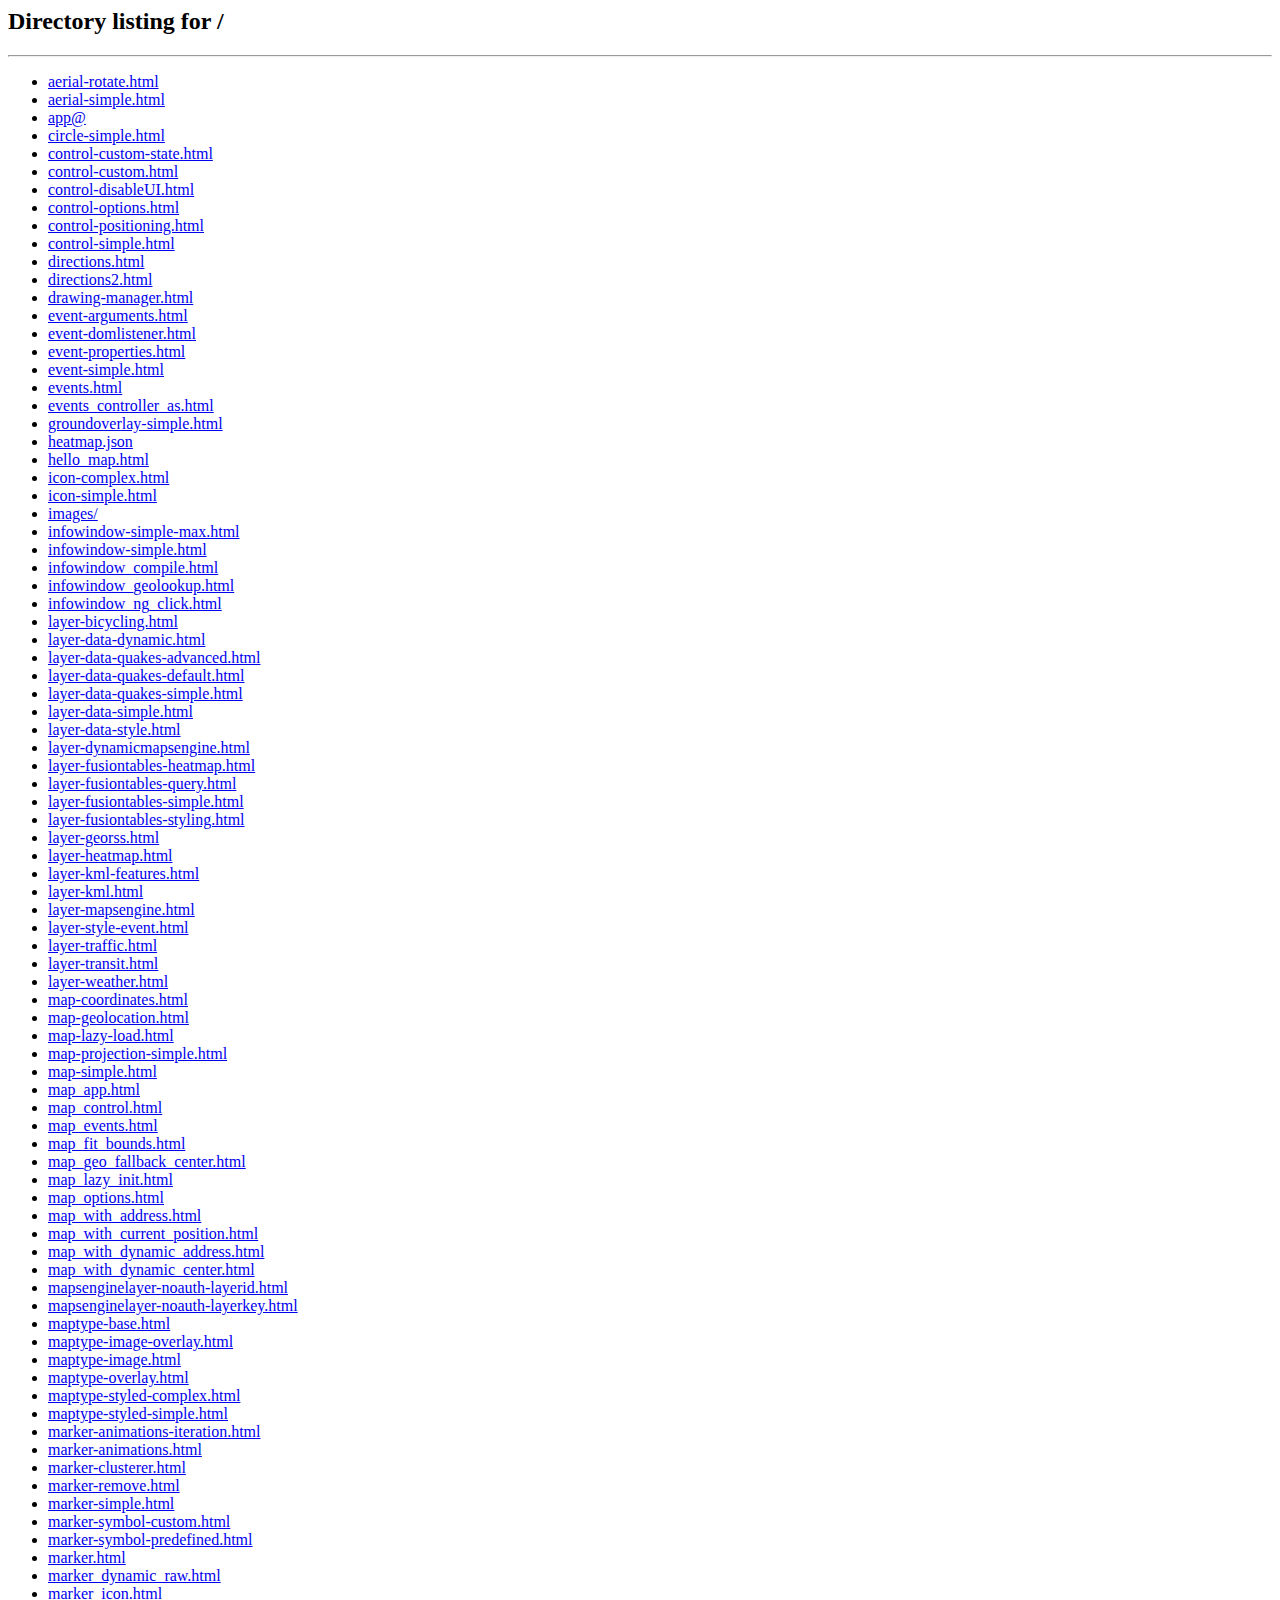
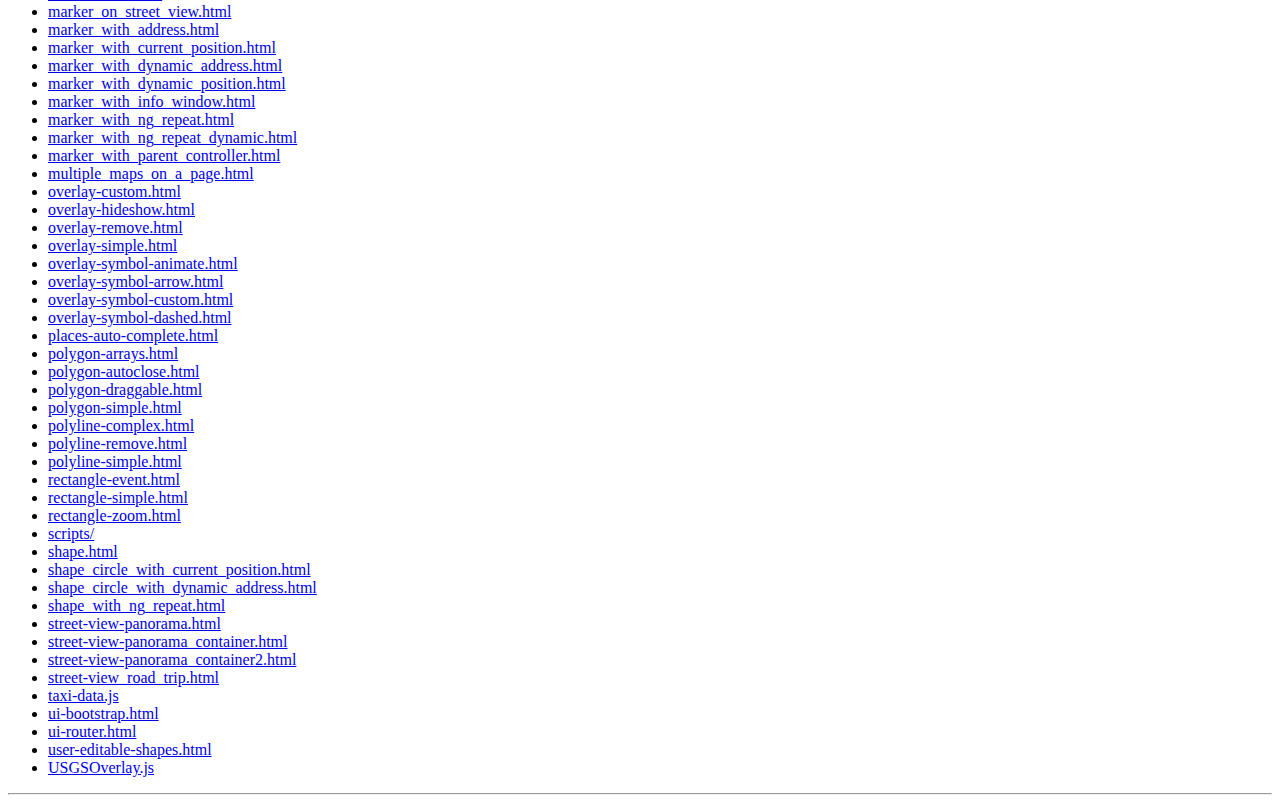
<file: www/lib/ngmap/testapp/index.html>
<!DOCTYPE html PUBLIC "-//W3C//DTD HTML 3.2 Final//EN"><html>
<title>Directory listing for /</title>
<body>
<h2>Directory listing for /</h2>
<hr>
<ul>
<li><a href="aerial-rotate.html">aerial-rotate.html</a>
<li><a href="aerial-simple.html">aerial-simple.html</a>
<li><a href="app/">app@</a>
<li><a href="circle-simple.html">circle-simple.html</a>
<li><a href="control-custom-state.html">control-custom-state.html</a>
<li><a href="control-custom.html">control-custom.html</a>
<li><a href="control-disableUI.html">control-disableUI.html</a>
<li><a href="control-options.html">control-options.html</a>
<li><a href="control-positioning.html">control-positioning.html</a>
<li><a href="control-simple.html">control-simple.html</a>
<li><a href="directions.html">directions.html</a>
<li><a href="directions2.html">directions2.html</a>
<li><a href="drawing-manager.html">drawing-manager.html</a>
<li><a href="event-arguments.html">event-arguments.html</a>
<li><a href="event-domlistener.html">event-domlistener.html</a>
<li><a href="event-properties.html">event-properties.html</a>
<li><a href="event-simple.html">event-simple.html</a>
<li><a href="events.html">events.html</a>
<li><a href="events_controller_as.html">events_controller_as.html</a>
<li><a href="groundoverlay-simple.html">groundoverlay-simple.html</a>
<li><a href="heatmap.json">heatmap.json</a>
<li><a href="hello_map.html">hello_map.html</a>
<li><a href="icon-complex.html">icon-complex.html</a>
<li><a href="icon-simple.html">icon-simple.html</a>
<li><a href="images/">images/</a>
<li><a href="infowindow-simple-max.html">infowindow-simple-max.html</a>
<li><a href="infowindow-simple.html">infowindow-simple.html</a>
<li><a href="infowindow_compile.html">infowindow_compile.html</a>
<li><a href="infowindow_geolookup.html">infowindow_geolookup.html</a>
<li><a href="infowindow_ng_click.html">infowindow_ng_click.html</a>
<li><a href="layer-bicycling.html">layer-bicycling.html</a>
<li><a href="layer-data-dynamic.html">layer-data-dynamic.html</a>
<li><a href="layer-data-quakes-advanced.html">layer-data-quakes-advanced.html</a>
<li><a href="layer-data-quakes-default.html">layer-data-quakes-default.html</a>
<li><a href="layer-data-quakes-simple.html">layer-data-quakes-simple.html</a>
<li><a href="layer-data-simple.html">layer-data-simple.html</a>
<li><a href="layer-data-style.html">layer-data-style.html</a>
<li><a href="layer-dynamicmapsengine.html">layer-dynamicmapsengine.html</a>
<li><a href="layer-fusiontables-heatmap.html">layer-fusiontables-heatmap.html</a>
<li><a href="layer-fusiontables-query.html">layer-fusiontables-query.html</a>
<li><a href="layer-fusiontables-simple.html">layer-fusiontables-simple.html</a>
<li><a href="layer-fusiontables-styling.html">layer-fusiontables-styling.html</a>
<li><a href="layer-georss.html">layer-georss.html</a>
<li><a href="layer-heatmap.html">layer-heatmap.html</a>
<li><a href="layer-kml-features.html">layer-kml-features.html</a>
<li><a href="layer-kml.html">layer-kml.html</a>
<li><a href="layer-mapsengine.html">layer-mapsengine.html</a>
<li><a href="layer-style-event.html">layer-style-event.html</a>
<li><a href="layer-traffic.html">layer-traffic.html</a>
<li><a href="layer-transit.html">layer-transit.html</a>
<li><a href="layer-weather.html">layer-weather.html</a>
<li><a href="map-coordinates.html">map-coordinates.html</a>
<li><a href="map-geolocation.html">map-geolocation.html</a>
<li><a href="map-lazy-load.html">map-lazy-load.html</a>
<li><a href="map-projection-simple.html">map-projection-simple.html</a>
<li><a href="map-simple.html">map-simple.html</a>
<li><a href="map_app.html">map_app.html</a>
<li><a href="map_control.html">map_control.html</a>
<li><a href="map_events.html">map_events.html</a>
<li><a href="map_fit_bounds.html">map_fit_bounds.html</a>
<li><a href="map_geo_fallback_center.html">map_geo_fallback_center.html</a>
<li><a href="map_lazy_init.html">map_lazy_init.html</a>
<li><a href="map_options.html">map_options.html</a>
<li><a href="map_with_address.html">map_with_address.html</a>
<li><a href="map_with_current_position.html">map_with_current_position.html</a>
<li><a href="map_with_dynamic_address.html">map_with_dynamic_address.html</a>
<li><a href="map_with_dynamic_center.html">map_with_dynamic_center.html</a>
<li><a href="mapsenginelayer-noauth-layerid.html">mapsenginelayer-noauth-layerid.html</a>
<li><a href="mapsenginelayer-noauth-layerkey.html">mapsenginelayer-noauth-layerkey.html</a>
<li><a href="maptype-base.html">maptype-base.html</a>
<li><a href="maptype-image-overlay.html">maptype-image-overlay.html</a>
<li><a href="maptype-image.html">maptype-image.html</a>
<li><a href="maptype-overlay.html">maptype-overlay.html</a>
<li><a href="maptype-styled-complex.html">maptype-styled-complex.html</a>
<li><a href="maptype-styled-simple.html">maptype-styled-simple.html</a>
<li><a href="marker-animations-iteration.html">marker-animations-iteration.html</a>
<li><a href="marker-animations.html">marker-animations.html</a>
<li><a href="marker-clusterer.html">marker-clusterer.html</a>
<li><a href="marker-remove.html">marker-remove.html</a>
<li><a href="marker-simple.html">marker-simple.html</a>
<li><a href="marker-symbol-custom.html">marker-symbol-custom.html</a>
<li><a href="marker-symbol-predefined.html">marker-symbol-predefined.html</a>
<li><a href="marker.html">marker.html</a>
<li><a href="marker_dynamic_raw.html">marker_dynamic_raw.html</a>
<li><a href="marker_icon.html">marker_icon.html</a>
<li><a href="marker_on_street_view.html">marker_on_street_view.html</a>
<li><a href="marker_with_address.html">marker_with_address.html</a>
<li><a href="marker_with_current_position.html">marker_with_current_position.html</a>
<li><a href="marker_with_dynamic_address.html">marker_with_dynamic_address.html</a>
<li><a href="marker_with_dynamic_position.html">marker_with_dynamic_position.html</a>
<li><a href="marker_with_info_window.html">marker_with_info_window.html</a>
<li><a href="marker_with_ng_repeat.html">marker_with_ng_repeat.html</a>
<li><a href="marker_with_ng_repeat_dynamic.html">marker_with_ng_repeat_dynamic.html</a>
<li><a href="marker_with_parent_controller.html">marker_with_parent_controller.html</a>
<li><a href="multiple_maps_on_a_page.html">multiple_maps_on_a_page.html</a>
<li><a href="overlay-custom.html">overlay-custom.html</a>
<li><a href="overlay-hideshow.html">overlay-hideshow.html</a>
<li><a href="overlay-remove.html">overlay-remove.html</a>
<li><a href="overlay-simple.html">overlay-simple.html</a>
<li><a href="overlay-symbol-animate.html">overlay-symbol-animate.html</a>
<li><a href="overlay-symbol-arrow.html">overlay-symbol-arrow.html</a>
<li><a href="overlay-symbol-custom.html">overlay-symbol-custom.html</a>
<li><a href="overlay-symbol-dashed.html">overlay-symbol-dashed.html</a>
<li><a href="places-auto-complete.html">places-auto-complete.html</a>
<li><a href="polygon-arrays.html">polygon-arrays.html</a>
<li><a href="polygon-autoclose.html">polygon-autoclose.html</a>
<li><a href="polygon-draggable.html">polygon-draggable.html</a>
<li><a href="polygon-simple.html">polygon-simple.html</a>
<li><a href="polyline-complex.html">polyline-complex.html</a>
<li><a href="polyline-remove.html">polyline-remove.html</a>
<li><a href="polyline-simple.html">polyline-simple.html</a>
<li><a href="rectangle-event.html">rectangle-event.html</a>
<li><a href="rectangle-simple.html">rectangle-simple.html</a>
<li><a href="rectangle-zoom.html">rectangle-zoom.html</a>
<li><a href="scripts/">scripts/</a>
<li><a href="shape.html">shape.html</a>
<li><a href="shape_circle_with_current_position.html">shape_circle_with_current_position.html</a>
<li><a href="shape_circle_with_dynamic_address.html">shape_circle_with_dynamic_address.html</a>
<li><a href="shape_with_ng_repeat.html">shape_with_ng_repeat.html</a>
<li><a href="street-view-panorama.html">street-view-panorama.html</a>
<li><a href="street-view-panorama_container.html">street-view-panorama_container.html</a>
<li><a href="street-view-panorama_container2.html">street-view-panorama_container2.html</a>
<li><a href="street-view_road_trip.html">street-view_road_trip.html</a>
<li><a href="taxi-data.js">taxi-data.js</a>
<li><a href="ui-bootstrap.html">ui-bootstrap.html</a>
<li><a href="ui-router.html">ui-router.html</a>
<li><a href="user-editable-shapes.html">user-editable-shapes.html</a>
<li><a href="USGSOverlay.js">USGSOverlay.js</a>
</ul>
<hr>
</body>
</html>
</file>
